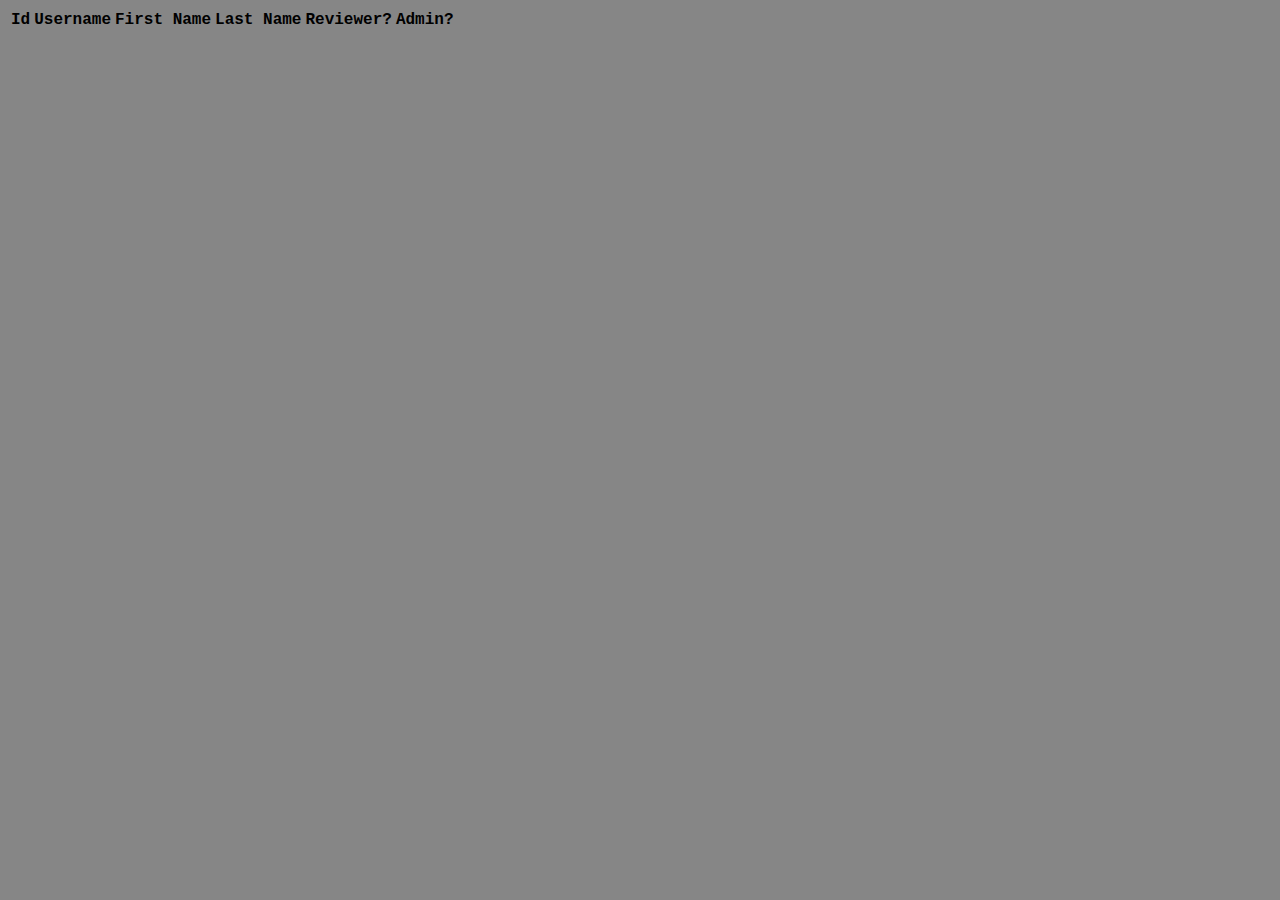
<file: ajax.html>
<!DOCTYPE html>
<html lang="en">
<head>
    <title>Ajax</title>
    <!-- <script lang = "javascript">
    let http = new XMLHttpRequest();
    http.onload = () => {
        let resp = http.response;
        console.log(resp);
    }
    http.open("GET", "http://localhost:5220/api/Users");
    http.send();
    </script> -->
    <script src="https://ajax.googleapis.com/ajax/libs/jquery/3.6.0/jquery.min.js"></script>
    <link href="https://cdn.jsdelivr.net/npm/bootstrap@5.2.0-beta1/dist/css/bootstrap.min.css" rel="stylesheet" integrity="sha384-0evHe/X+R7YkIZDRvuzKMRqM+OrBnVFBL6DOitfPri4tjfHxaWutUpFmBp4vmVor" crossorigin="anonymous">
    <script src="js/ajax.js"></script>
    <link href="css/cv.css" rel = "stylesheet">
</head>
<body>
    <table class="table table-dark table-hover">
        <thead>
            <tr>
                <th>Id</th>
                <th>Username</th>
                <th>First Name</th>
                <th>Last Name</th>
                <th>Reviewer?</th>
                <th>Admin?</th>
                </tr>
        </thead>
        <tbody id="users">

        </tbody>
    </table>
    
</body>
</html>
</file>
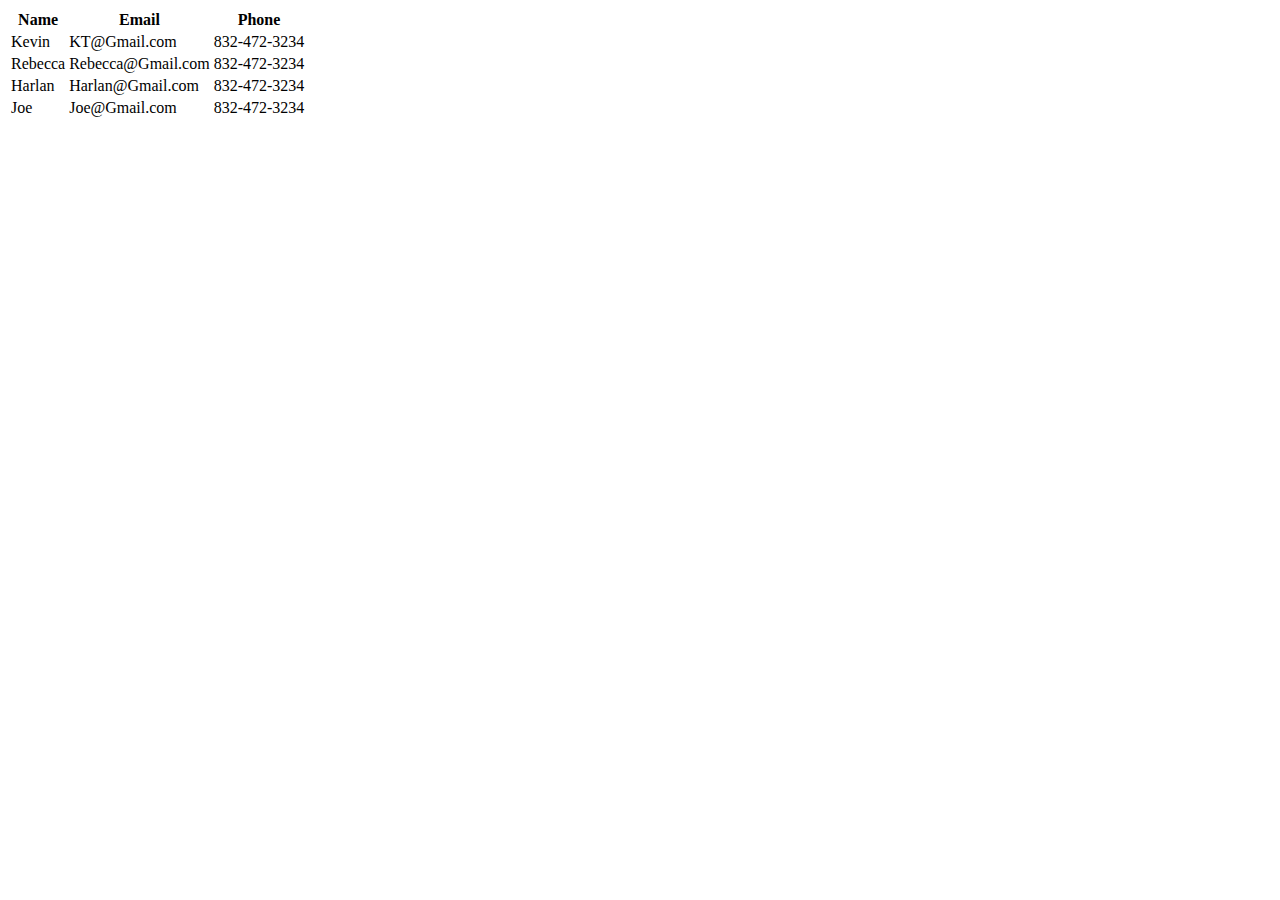
<file: friends.html>
<!DOCTYPE html>
<html lang="en">
<head>
    <meta charset="UTF-8">
    <meta http-equiv="X-UA-Compatible" content="IE=edge">
    <meta name="viewport" content="width=device-width, initial-scale=1.0">
    <script src="js/friends.js"></script>
    <title>Document</title>
</head>
<body onload="display()">
    <table> 
        <thead>
        <th>Name</th>
        <th>Email</th>
        <th>Phone</th>
    </thead>
    <tbody id = "tbody"> </tbody>
</table>
</body>
</html>
</file>
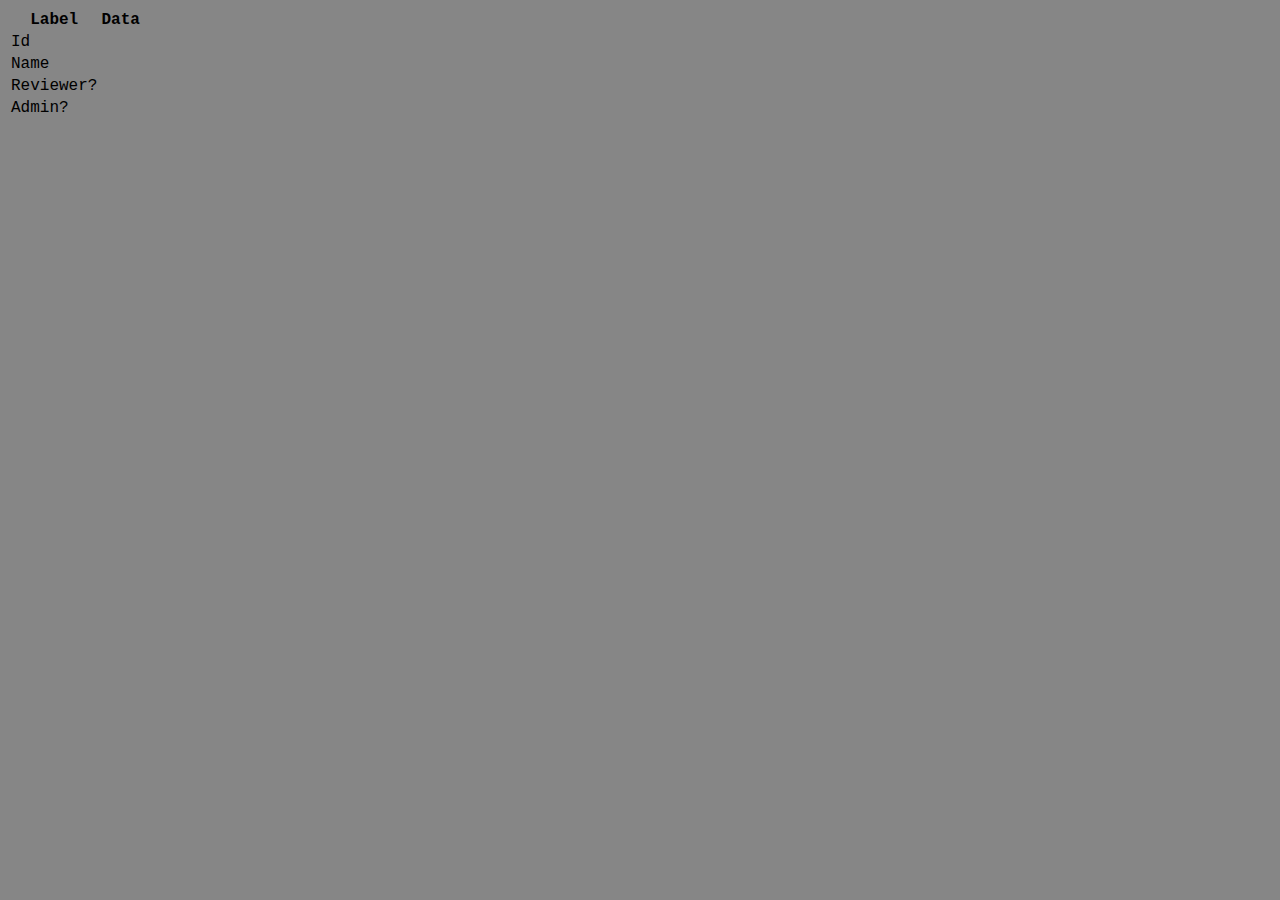
<file: getUserByPk.html>
<!DOCTYPE html>
<html lang="en">
<head>
    <meta charset="UTF-8">
    <meta http-equiv="X-UA-Compatible" content="IE=edge">
    <meta name="viewport" content="width=device-width, initial-scale=1.0">
    <title>Get A User</title>
    <script src="https://ajax.googleapis.com/ajax/libs/jquery/3.6.0/jquery.min.js"></script>
    <link href="https://cdn.jsdelivr.net/npm/bootstrap@5.2.0-beta1/dist/css/bootstrap.min.css" rel="stylesheet" integrity="sha384-0evHe/X+R7YkIZDRvuzKMRqM+OrBnVFBL6DOitfPri4tjfHxaWutUpFmBp4vmVor" crossorigin="anonymous">
    <script src="js/getUserByPk.js"></script>
    <link href="css/cv.css" rel = "stylesheet">
</head>
<body>
    <table class="table-success">
        <thead>
            <th>Label</th>
            <th>Data</th>
        </thead>
        <tbody id="tbody">
            <tr>
                <td>Id</td>
                <td id="tdId"></td>
                    </tr>
            <tr>
                <td>Name</td>
                <td id="tdName"></td>
                    </tr>
            <tr>
                <td>Reviewer?</td>
                <td id="tdReviewer"></td>
                    </tr>
             <tr>
               <td>Admin?</td>
              <td id="tdAdmin"></td>
                   </tr>          
                     
        </tbody>
    </table>
</body>
</html>
</file>
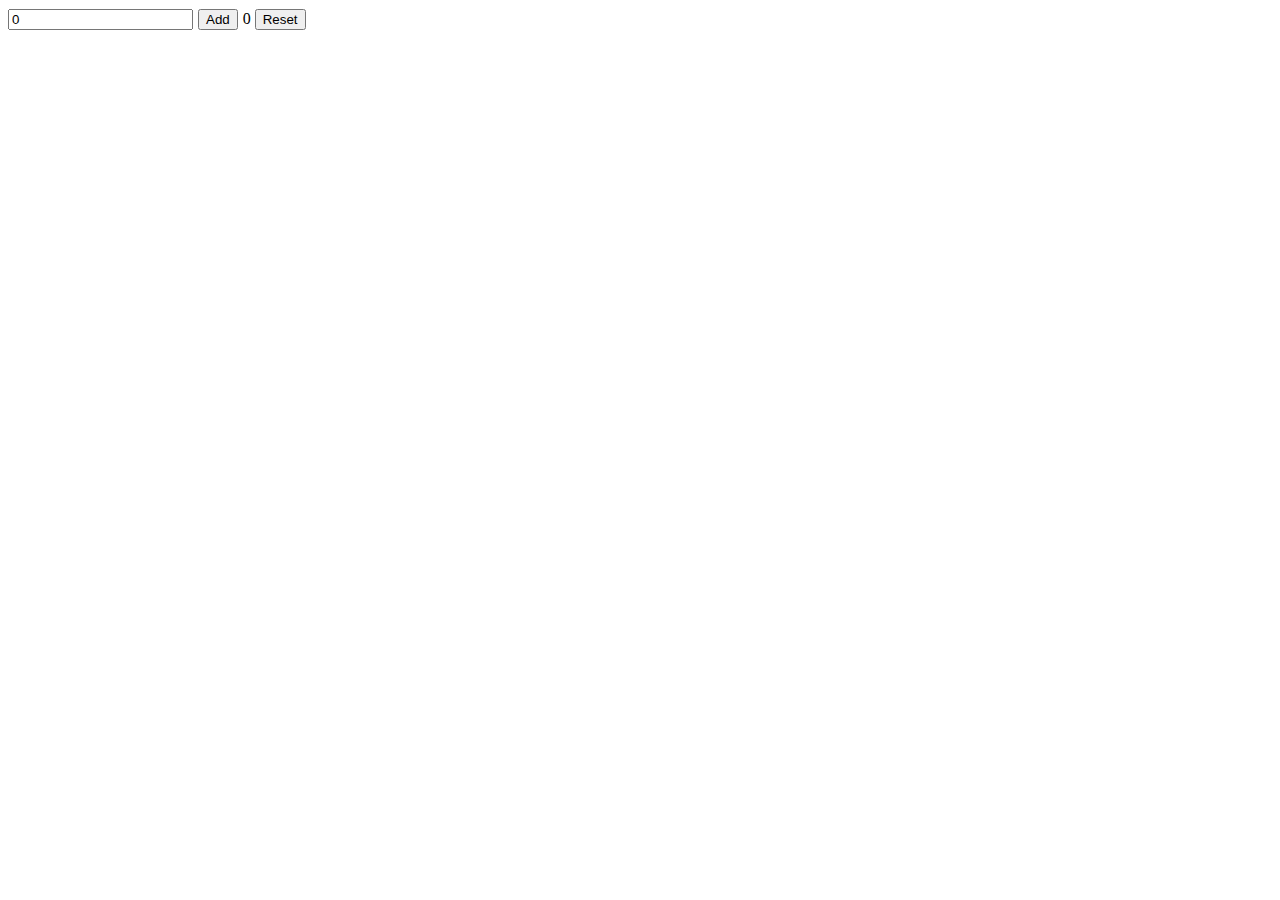
<file: InputAdd.html>
<!DOCTYPE html>
<html lang="en">
<head>
    <meta charset="UTF-8">
    <meta http-equiv="X-UA-Compatible" content="IE=edge">
    <meta name="viewport" content="width=device-width, initial-scale=1.0">
    <script src="js/inputadd.js"></script>
    <link href="https://cdn.jsdelivr.net/npm/bootstrap@5.2.0-beta1/dist/css/bootstrap.min.css" rel="stylesheet" integrity="sha384-0evHe/X+R7YkIZDRvuzKMRqM+OrBnVFBL6DOitfPri4tjfHxaWutUpFmBp4vmVor" crossorigin="anonymous">
    <title>InputAdd</title>
</head>

<style>
    div{
border: 0px solid rgb(92, 41, 41);
display: inline-block;
width: 70%;
height: 30px;
margin: 0px;
border-width: 0px;
align-items: center;
}
</style>

<body>
    <div id="left"> 
        <input id ="nbr" type="number" value=0> 
        <button type="button" class="btn btn-primary" data-bs-toggle="button" aria-pressed="true" onclick="add()" style="margin: 1px" > Add </button>
        <label id ="sum">0</label>
        <button type="button" class="btn btn-danger" data-bs-toggle="button" aria-pressed="true" onclick="reset()" style="margin: 1x" > Reset </button>
     
    </div>
    
</body>
</html>
</file>
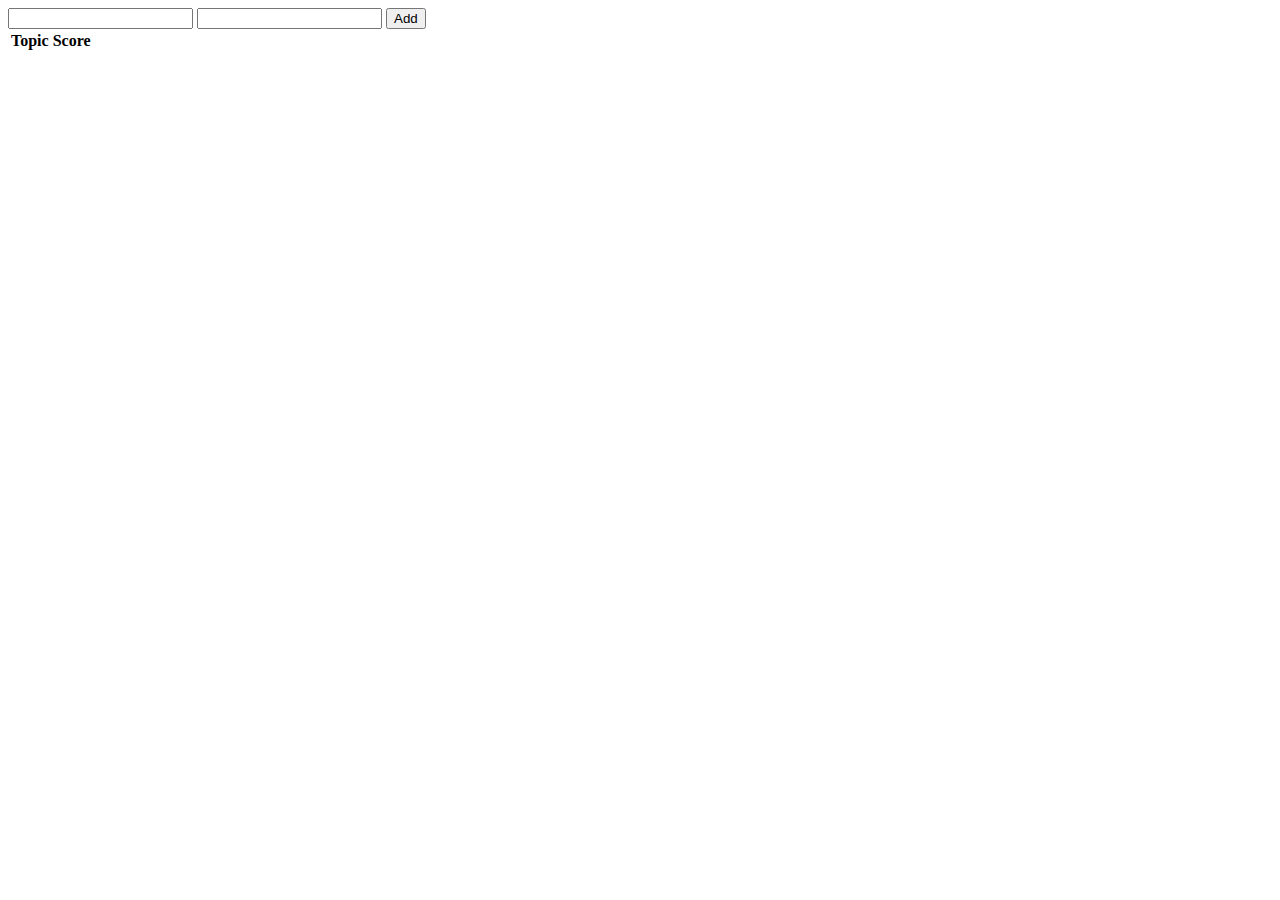
<file: my-first-dom.html>
<!DOCTYPE html>
<html lang="en">
<head>
    <meta charset="UTF-8">
    <meta http-equiv="X-UA-Compatible" content="IE=edge">
    <meta name="viewport" content="width=device-width, initial-scale=1.0">
    <title>TazView2</title>
    <link rel="icon" href="Images/tvagain.png" type="image/icon type">
    <script src="js/my-first-dom.js"> </script>
</head>
<body>
    <input id="topic" type="text">
    <input id="score" type="number">
    <button onclick="add()"> Add </button>
    
    <div>
        <table>
            <thead>
                <th>Topic</th>
                <th>Score</th>
            </thead>
            <tbody id="tbody"> </tbody>
        </table>
            </div>
</body>
</html>
</file>
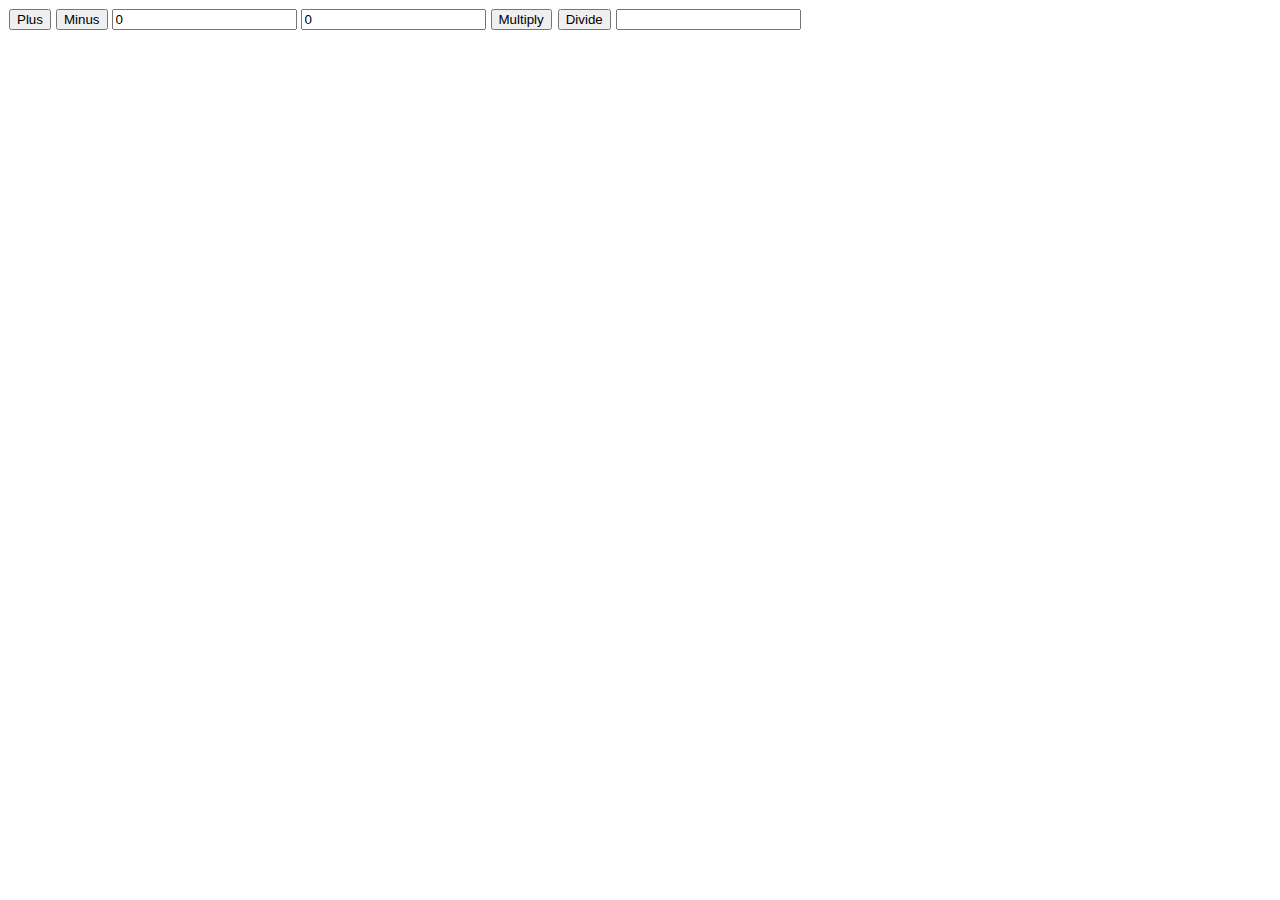
<file: plus-minus.html>
<!DOCTYPE html>
<html lang="en">
<head>
    <meta charset="UTF-8">
    <meta http-equiv="X-UA-Compatible" content="IE=edge">
    <meta name="viewport" content="width=device-width, initial-scale=1.0">
    <title>Minusplusfam</title>
    <script src="js/Minusplus.js"></script>
    <link href="https://cdn.jsdelivr.net/npm/bootstrap@5.2.0-beta1/dist/css/bootstrap.min.css" rel="stylesheet" integrity="sha384-0evHe/X+R7YkIZDRvuzKMRqM+OrBnVFBL6DOitfPri4tjfHxaWutUpFmBp4vmVor" crossorigin="anonymous">

    <style>
                div{
            border: 0px solid rgb(92, 41, 41);
            display: inline-block;
            width: 70%;
            height: 30px;
            margin: 0px;
            border-width: 0px;
            align-items: center;
        }
    </style>
</head>
<body onload = "plus(); minus(); multiply(); divide();">
    <div id="left"> 
        <button type="button" class="btn btn-primary active" data-bs-toggle="button" aria-pressed="true" onclick="plus()" style="margin: 1px" > Plus </button>
        <button type="button" class="btn btn-primary active" data-bs-toggle="button" aria-pressed="true" onclick="minus()" style="margin: 1x" > Minus </button>
        <input id ="nbr" type="number" value=0>    
        <input id ="nbr2" type="number" value=0>  
                <button type="button" class="btn btn-primary active" data-bs-toggle="button" aria-pressed="true" onclick="multiply()" style="margin: 1px" > Multiply </button>
        <button type="button" class="btn btn-primary active" data-bs-toggle="button" aria-pressed="true" onclick="divide()" style="margin: 1px" > Divide </button>
        <input id = "answer" type = "number" value="" readonly></input>    
    </div>
        
        
</body>
</html>
</file>
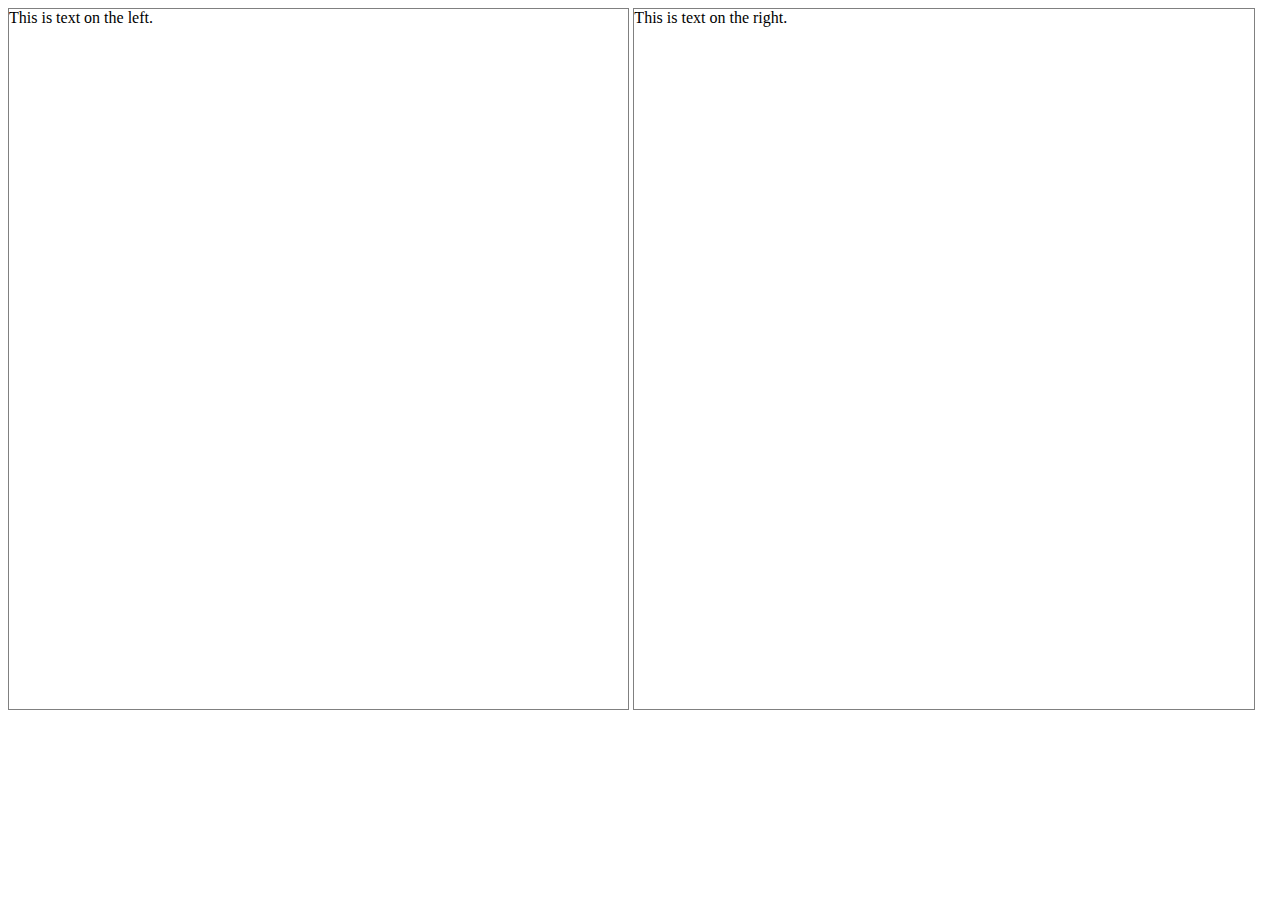
<file: sbs-div.html>
<!DOCTYPE html>
<html lang="en">
<head>
    <meta charset="UTF-8">
    <meta http-equiv="X-UA-Compatible" content="IE=edge">
    <meta name="viewport" content="width=device-width, initial-scale=1.0">
    <title>Document</title>
    <style>
        div{
            border: 1px solid gray;
            display: inline-block;
            width: 49%;
            height: 700px;
            margin: 0px;
            border-width: .1px;
        }
    </style>
</head>
<body>
    <div id="left"> This is text on the left. </div>
    
    <div id="right"> This is text on the right. </div>
    
</body>
</html>
</file>
<file: css/cv.css>
p {color: green; font-weight: bolder; font-style: italic;}

.heads
{
 margin: 1px;
 padding: top 1px;
}
*{
    
    font-family:  Courier, 'Courier New', monospace;
    

}
body
{
    background-color:rgb(134, 134, 134) 
}


.nyan
{
    border-radius: 50% 20% / 10% 40%;
}
button {
    background-color: rgba(233, 85, 12, 0.729); margin-right:10px
}

#dad
{
    font-style: italic; text-align: center; color: darkred;
}

.pops
{
    font-style: italic  ; text-align: center;
}


.red
{
    color:rgb(255, 0, 0)
}
</file>
